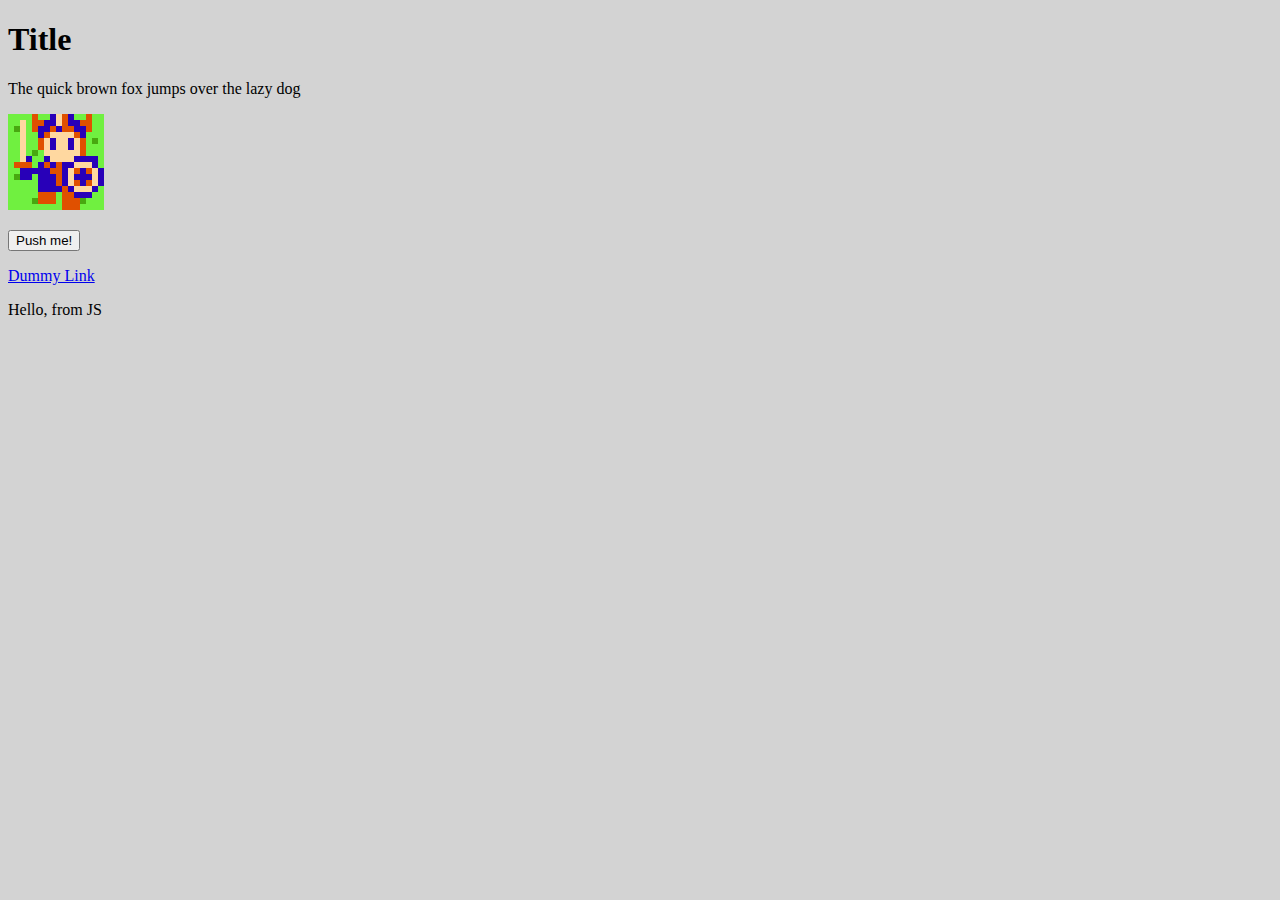
<file: assets/index.html>
<!DOCTYPE html>
<html lang="ja">
  <head>
    <title>Title</title>
    <meta charset="utf-8">
    <meta name="viewport" content="user-scalable=no, width=device-width, initial-scale=1.0, maximum-scale=1.0" />
    <link rel="stylesheet" type="text/css" href="main.css" />
  </head>
  <body>
    <h1>Title</h1>
    <p>The quick brown fox jumps over the lazy dog</p>
    <p><img src="hydlide.png" /></p>
    <p><button onClick="return onPushMeClicked()">Push me!</button></p>
    <p><a href="native://foo/bar.baz">Dummy Link</a></p>

    <script type="text/javascript" src="main.js"></script>
  </body>
</html>
</file>
<file: assets/main.css>
body { background: lightgray; }
</file>
